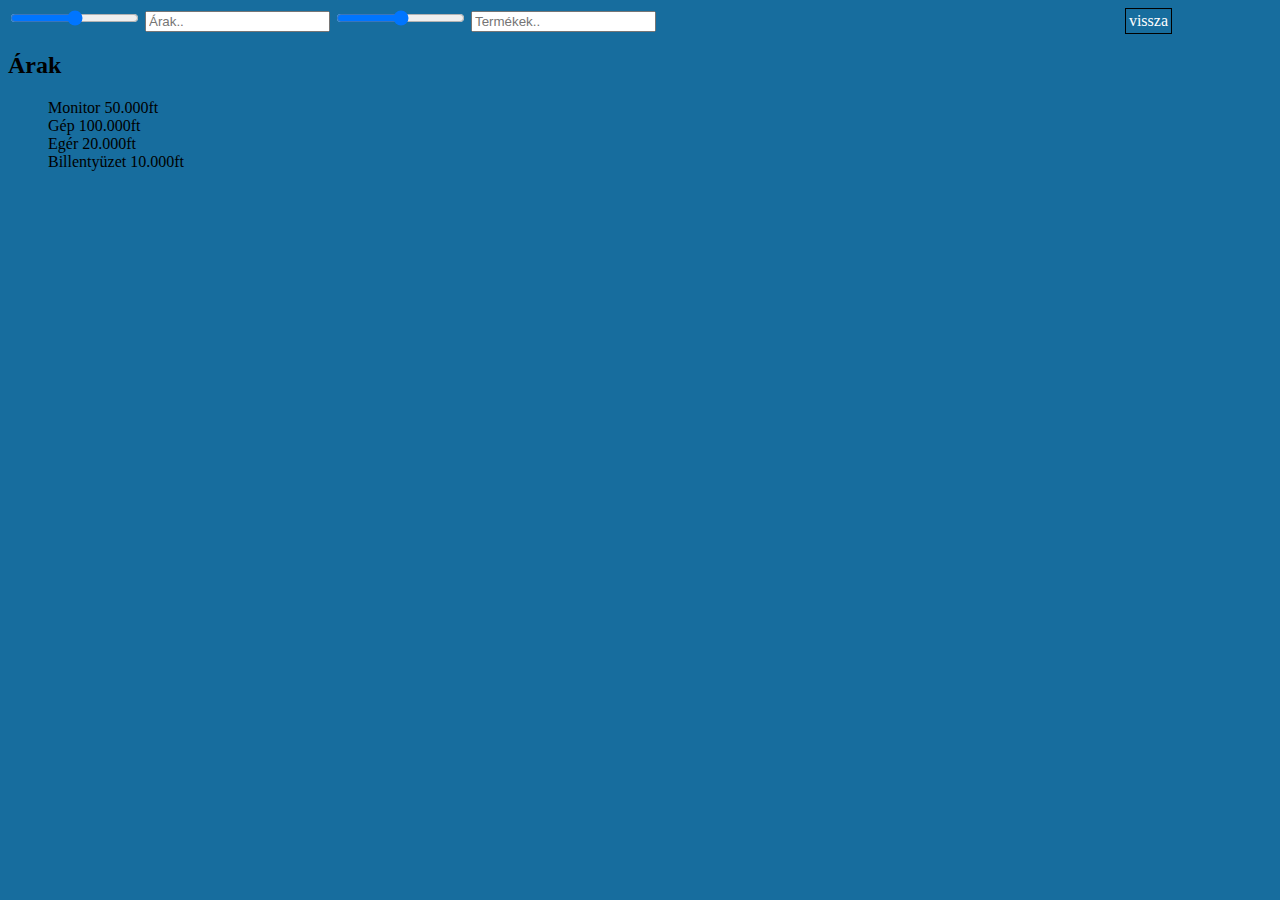
<file: admin.html>
<!DOCTYPE html>
<html lang="en">
<head>
    <meta charset="UTF-8">
    <meta http-equiv="X-UA-Compatible" content="IE=edge">
    <meta name="viewport" content="width=device-width, initial-scale=1.0">
    <title>Gábor</title>
    <link rel="stylesheet" href="admin.css">
</head>
<body>
    <main>
        <a href="index.html">vissza</a>
    
       

    <article>

        <nav>
        <input type="range" name="" id="">
        <input type="text" id="mySearch" onkeyup="myFunction()" placeholder="Árak.." title="Type in a category">
        
        <input type="range" name="" id="">
        <input type="text" id="mySearch" onkeyup="myFunction()" placeholder="Termékek.." title="Type in a category">
             
    </nav>
            <h2>Árak</h2>
        <ul>
            <li>Monitor 50.000ft</li>
            <li>Gép 100.000ft</li>
            <li>Egér 20.000ft</li>
            <li>Billentyüzet 10.000ft</li>


        </ul>
       
        
    </article>
</main>
</body>
</html>
</file>
<file: admin.css>
*{
    box-sizing: border-box;
}


 article ul li{
    list-style-type: none;
}
body{
    background-color: rgb(23, 109, 158);
}
a{
    text-decoration: none;
    float: right;
    margin-right: 100px;
    padding: 3px;
    border: 1px solid black;
    color: white;
}
</file>
